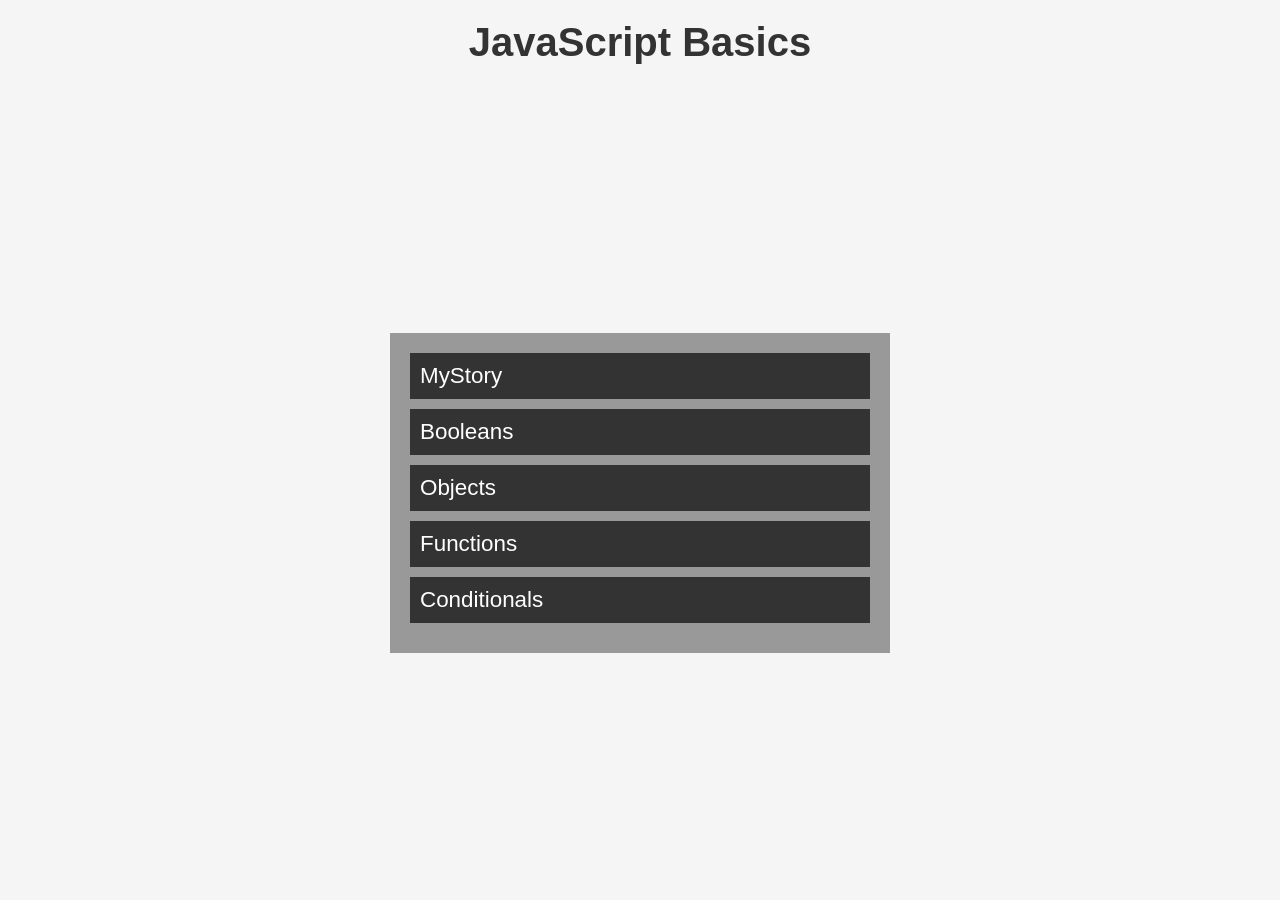
<file: index.html>
<!DOCTYPE html>
<html lang="en">

<head>
    <meta charset="UTF-8">
    <meta name="viewport" content="width=device-width, initial-scale=1.0">
    <title>Document</title>
    <link rel="stylesheet" href="styles.css">
</head>

<body>

    <main>
        <h1>JavaScript Basics</h1>
        <ul>
            <li>
                <a href="MyStory/">MyStory</a>
            </li>
            <li>
                <a href="booleans/">Booleans</a>
            </li>
            <li>
                <a href="objects/">Objects</a>
            </li>
            <li>
                <a href="functions/">Functions</a>
            </li>
            <li>
                <a href="conditionals/">Conditionals</a>
            </li>
        </ul>
    </main>


</body>

</html>
</file>
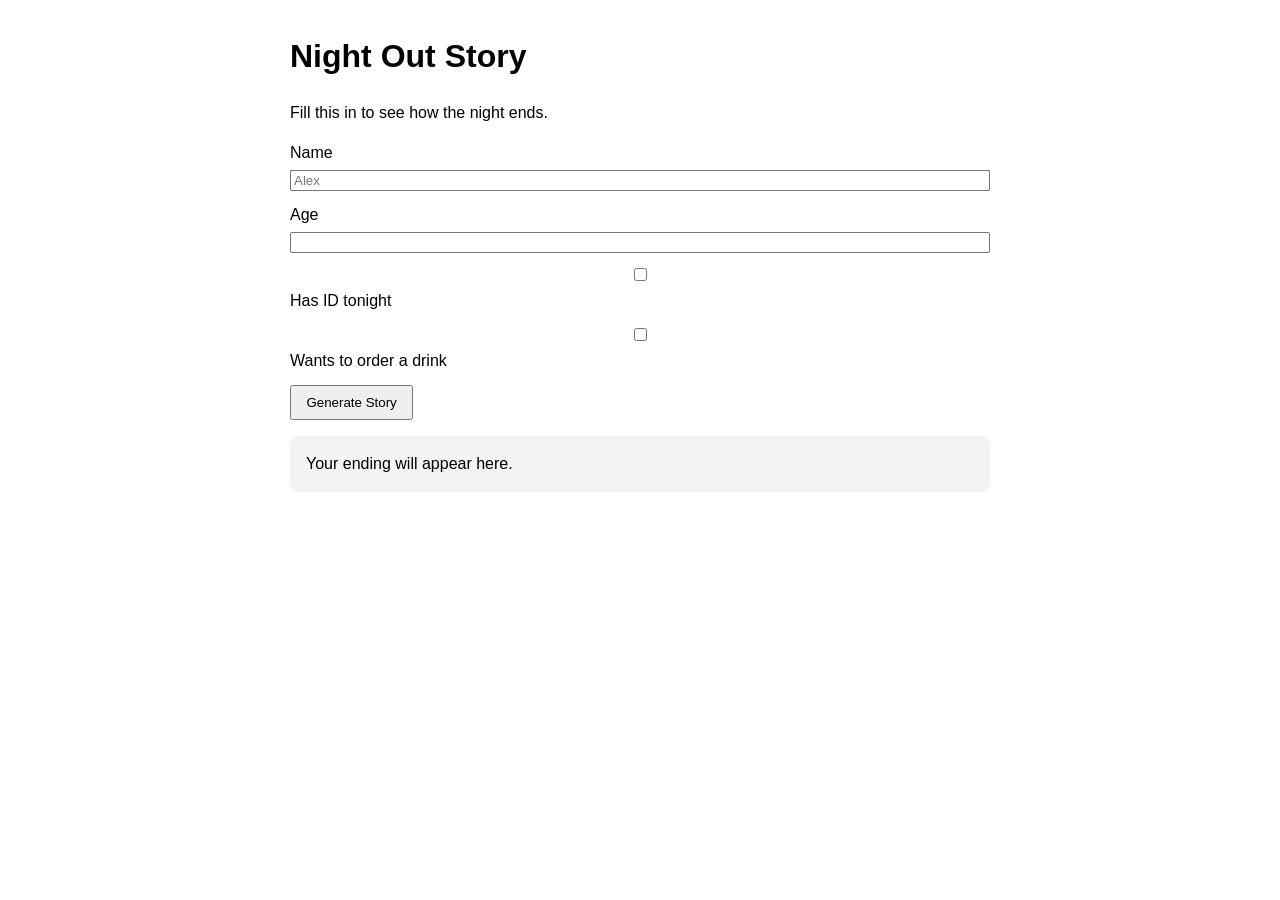
<file: booleans/index.html>
<!DOCTYPE html>
<html lang="en">

<head>
    <meta charset="UTF-8">
    <meta name="viewport" content="width=device-width, initial-scale=1.0">
    <title>Choose Your Ending</title>
    <style>
        body {
            font-family: Verdana, Geneva, Tahoma, sans-serif;
            max-width: 700px;
            margin: 2rem auto;
            padding: 0 1rem;
            line-height: 1.5;
        }

        form {
            display: grid;
            gap: 0.75rem;
            margin-bottom: 1rem;
        }

        label {
            display: grid;
            gap: 0.3rem;
        }

        button {
            width: fit-content;
            padding: 0.5rem 0.9rem;
            cursor: pointer;
        }

        #storyOutput {
            background: #f3f3f3;
            padding: 1rem;
            border-radius: 8px;
        }
    </style>
</head>

<body>
    <h1>Night Out Story</h1>
    <p>Fill this in to see how the night ends.</p>

    <form id="storyForm">
        <label for="name">
            Name
            <input type="text" id="name" name="name" placeholder="Alex" required>
        </label>

        <label for="age">
            Age
            <input type="number" id="age" name="age" min="1" max="120" required>
        </label>

        <label>
            <input type="checkbox" id="hasId" name="hasId">
            Has ID tonight
        </label>

        <label>
            <input type="checkbox" id="wantsDrink" name="wantsDrink">
            Wants to order a drink
        </label>

        <button type="submit">Generate Story</button>
    </form>

    <div id="storyOutput">Your ending will appear here.</div>
</body>

<script>
    const storyForm = document.getElementById("storyForm");
    const storyOutput = document.getElementById("storyOutput");

    storyForm.addEventListener("submit", function (event) {
        event.preventDefault();

        const name = document.getElementById("name").value.trim() || "Someone";
        const age = Number(document.getElementById("age").value);
        const hasId = document.getElementById("hasId").checked;
        const wantsDrink = document.getElementById("wantsDrink").checked;

        const canEnterClub = age >= 21 && hasId;
        let story = "";

        if (canEnterClub) {
            story = `${name} reached the club door, showed ID, and got in.`;
            if (wantsDrink) {
                story += ` At the bar, ${name} ordered a cold drink and enjoyed the music.`;
            } else {
                story += ` ${name} skipped the bar, danced a little, and headed home happy.`;
            }
        } else {
            story = `${name} tried to get into the club, but it did not work out.`;
            story += ` So ${name} went to the movies instead, got popcorn, and had a great night anyway.`;
        }

        storyOutput.textContent = story;
    });
</script>

</html>
</file>
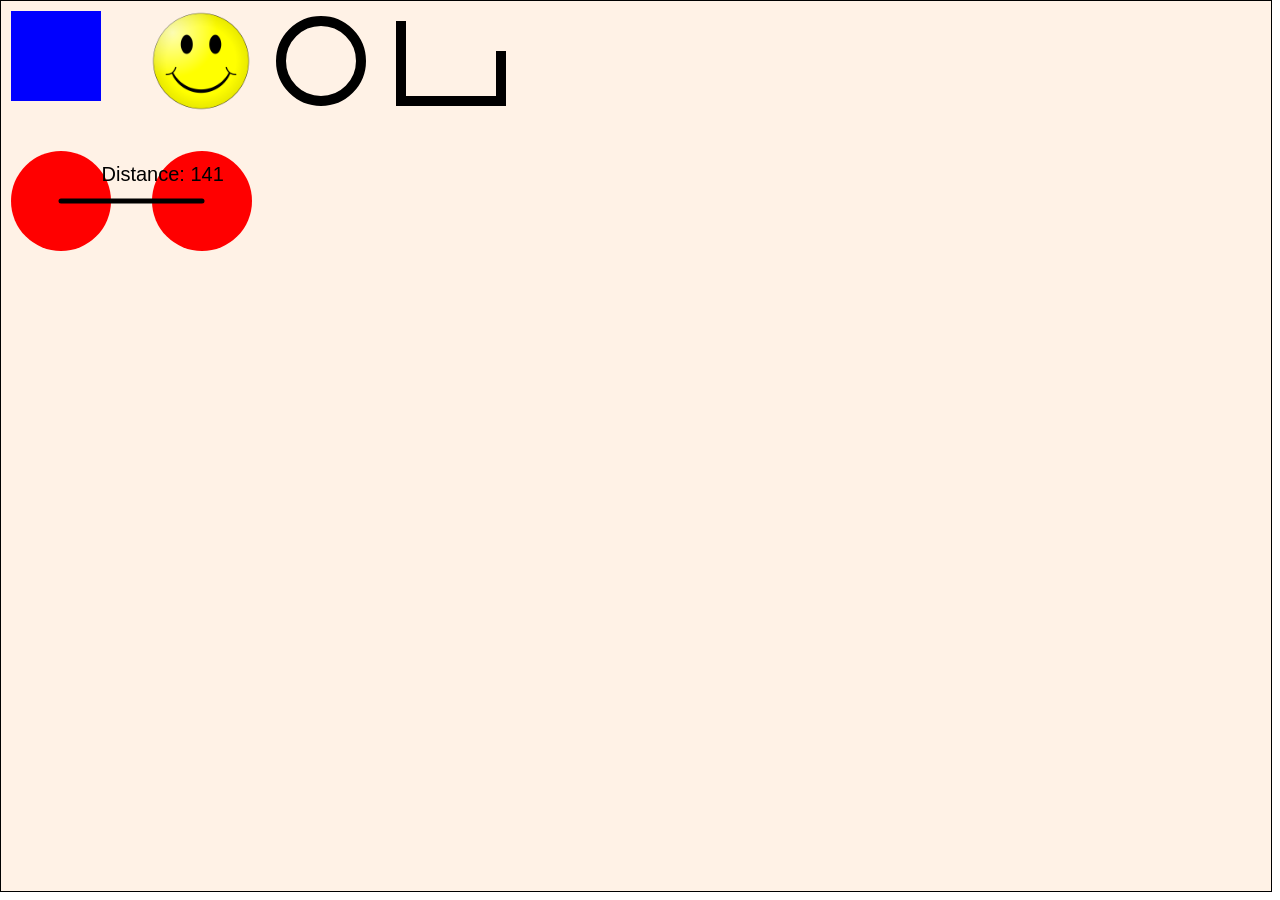
<file: CanvasAndMath/index.html>
<!DOCTYPE html>
<html lang="en">

<head>
    <meta charset="UTF-8">
    <meta name="viewport" content="width=device-width, initial-scale=1.0">
    <title>Document</title>
    <link rel="stylesheet" href="styles.css">
</head>

<body>
    <img id="smiley" src="Smiley.png" style="display: none;">
    <canvas id="canvas">
    </canvas>
    <script src="script.js"></script>
</body>

</html>
</file>
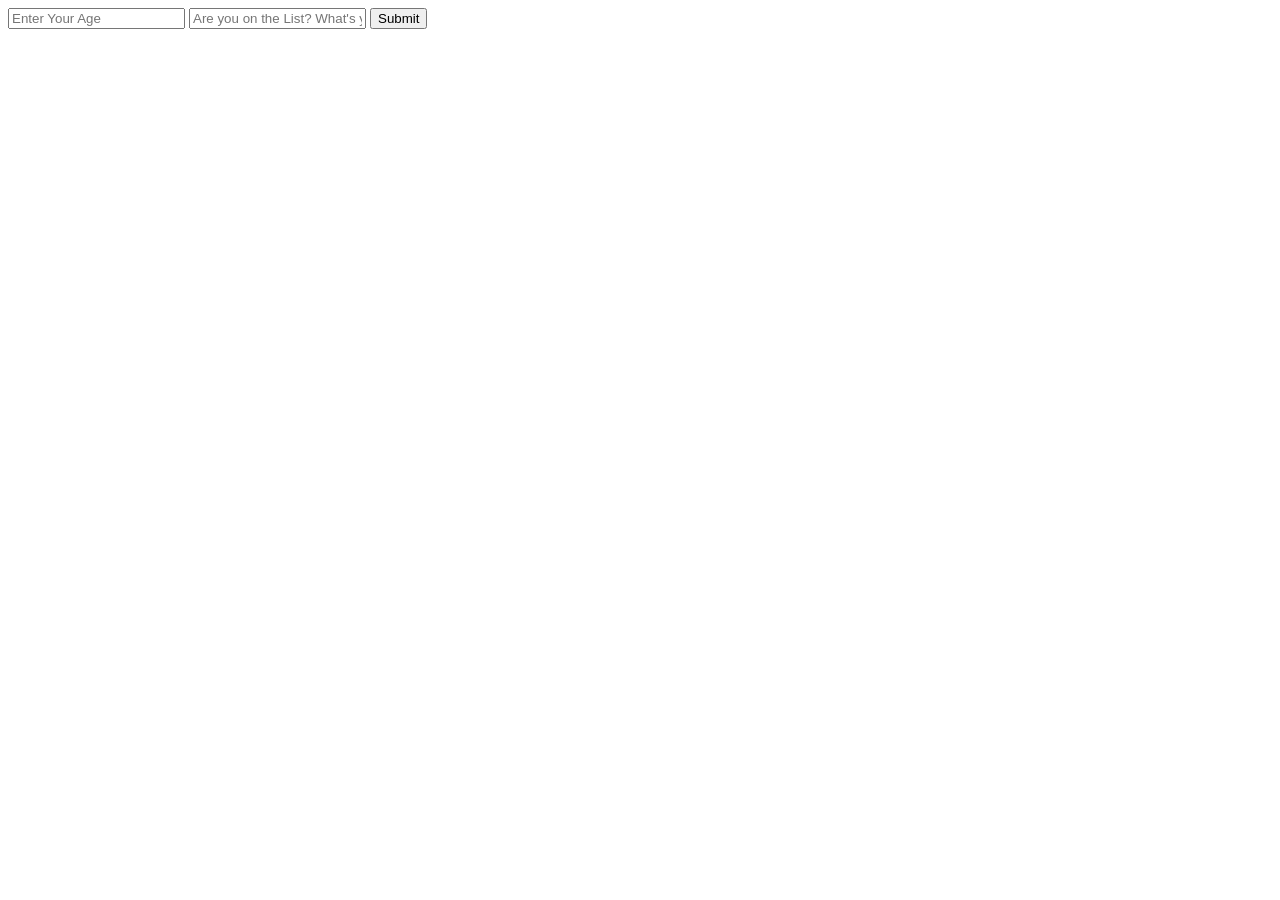
<file: conditionals/index.html>
<!DOCTYPE html>
<html lang="en">

<head>
    <meta charset="UTF-8">
    <meta name="viewport" content="width=device-width, initial-scale=1.0">
    <title>Document</title>
</head>

<body>
    <form id="clubForm">
        <input type="number" placeholder="Enter Your Age" id="age">
        <input type="text" placeholder="Are you on the List? What's your name?" id="name">
        <input type="submit" value="Submit">
    </form>
    <script src="index.js"></script>
</body>

</html>
</file>
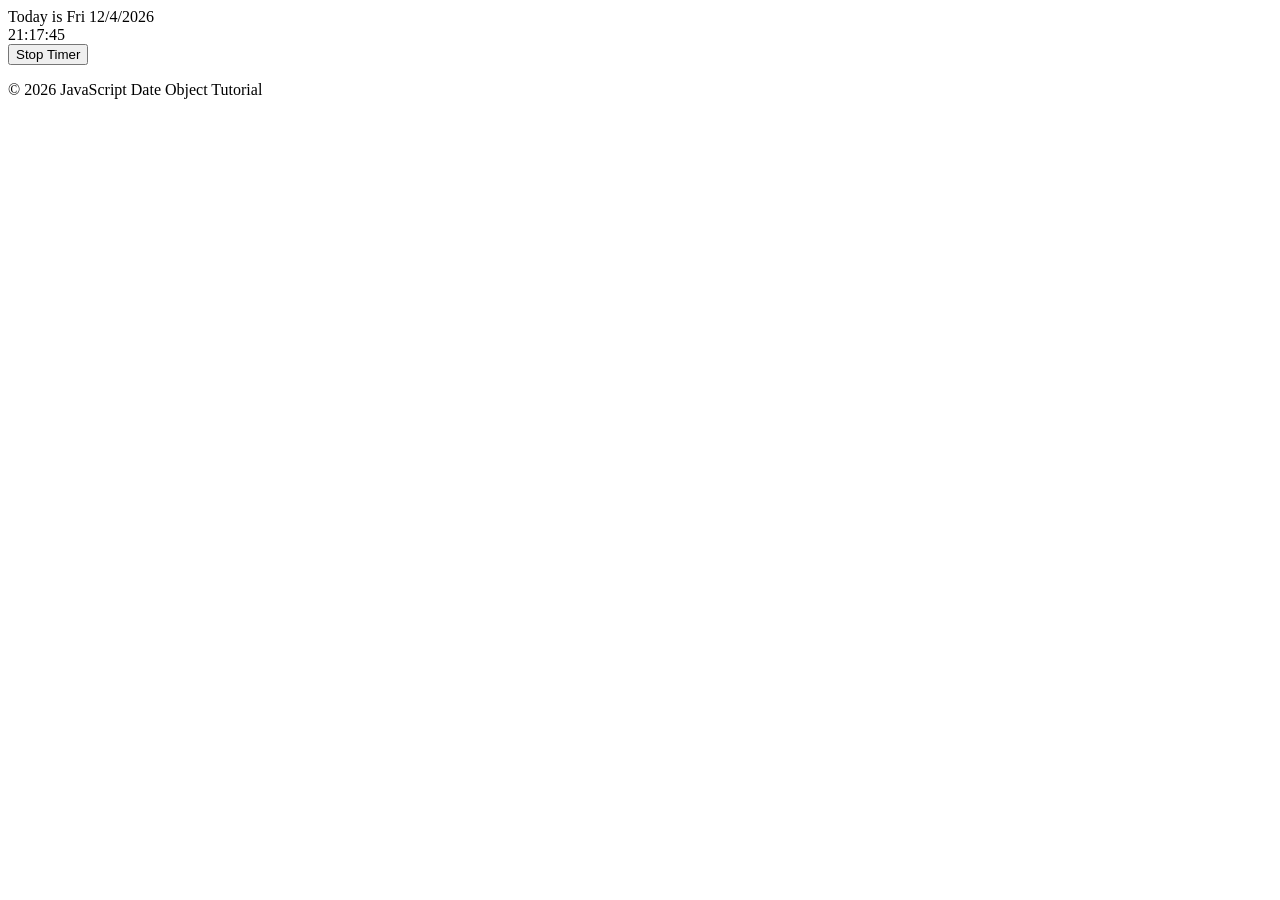
<file: Date/index.html>
<!DOCTYPE html>
<html lang="en">

<head>
    <meta charset="UTF-8">
    <meta name="viewport" content="width=device-width, initial-scale=1.0">
    <title>The Date Object</title>
    <script src="date.js" defer></script>
</head>

<body>
    <!-- <h1>The Date Object</h1>
    <p>The Date object is used to work with dates and times in JavaScript. It provides methods for getting and setting
        the year, month, day, hour, minute, second, and millisecond of a date.</p>

    <h2>Creating a Date Object</h2>
    <p>You can create a Date object using the Date constructor. Here are some examples:</p>
    <pre><code>// Create a Date object for the current date and time
const now = new Date();
</code></pre>
    <pre><code>// Create a Date object for a specific date and time (YYYY, MM, DD, HH, mm, ss)
const specificDate = new Date(2022, 11, 25, 10, 30, 0); // December 25, 2022, 10:30:00
</code></pre>
    <pre><code>// Create a Date object from a date string
const dateString = new Date("2022-12-25T10:30:00"); // December 25, 2022, 10:30:00
</code></pre> -->

    <div id="current-date">
        Today is <span id="weekday"></span> <span id="mmddyy"></span>
    </div>
    <div id="current-time"></div>

    <button id="stop-timer">Stop Timer</button>

    <footer>
        <p>&copy; <span id="current-year"></span> JavaScript Date Object Tutorial</p>
    </footer>

</body>

</html>
</file>
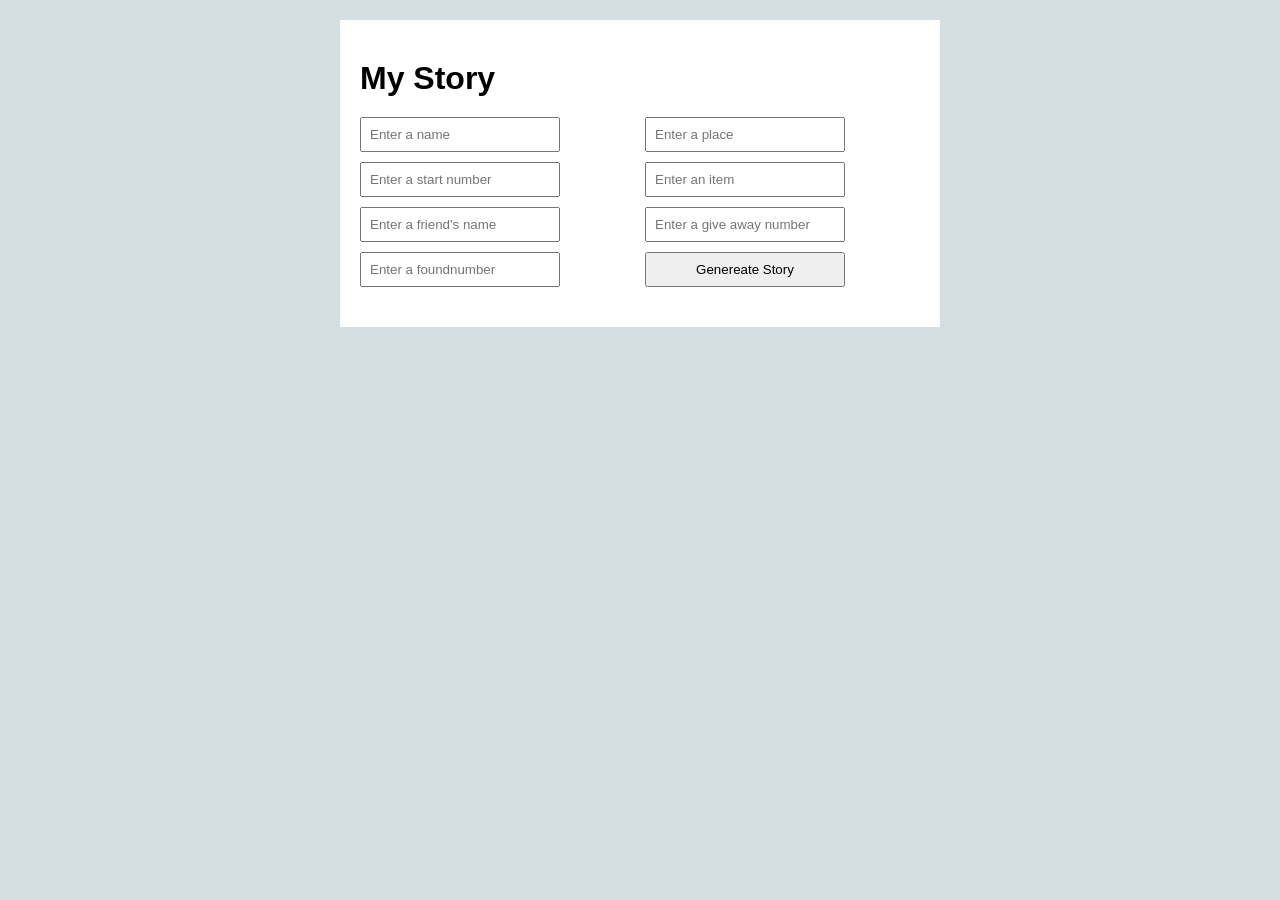
<file: MyStory/index.html>
<!DOCTYPE html>
<html lang="en">

<head>
    <meta charset="UTF-8">
    <meta name="viewport" content="width=device-width, initial-scale=1.0">
    <title>Document</title>
    <link rel="stylesheet" href="css/styles.css">

</head>

<body>

    <main>
        <h1>My Story</h1>

        <form id="storyForm" onsubmit="generateStory">
            <input type="text" id="personName" placeholder="Enter a name" required>
            <input type="text" id="place" placeholder="Enter a place" required>
            <input type="text" id="itemCount" placeholder="Enter a start number" required>
            <input type="text" id="item" placeholder="Enter an item">
            <input type="text" id="friendName" placeholder="Enter a friend's name" required>
            <input type="number" id="givenAway" placeholder="Enter a give away number" required>
            <input type="number" id="found" placeholder="Enter a foundnumber" required>
            <input type="submit" value="Genereate Story">
        </form>

        <p id="story">
        </p>
    </main>
    <script src="js/script.js"></script>
</body>

</html>
</file>
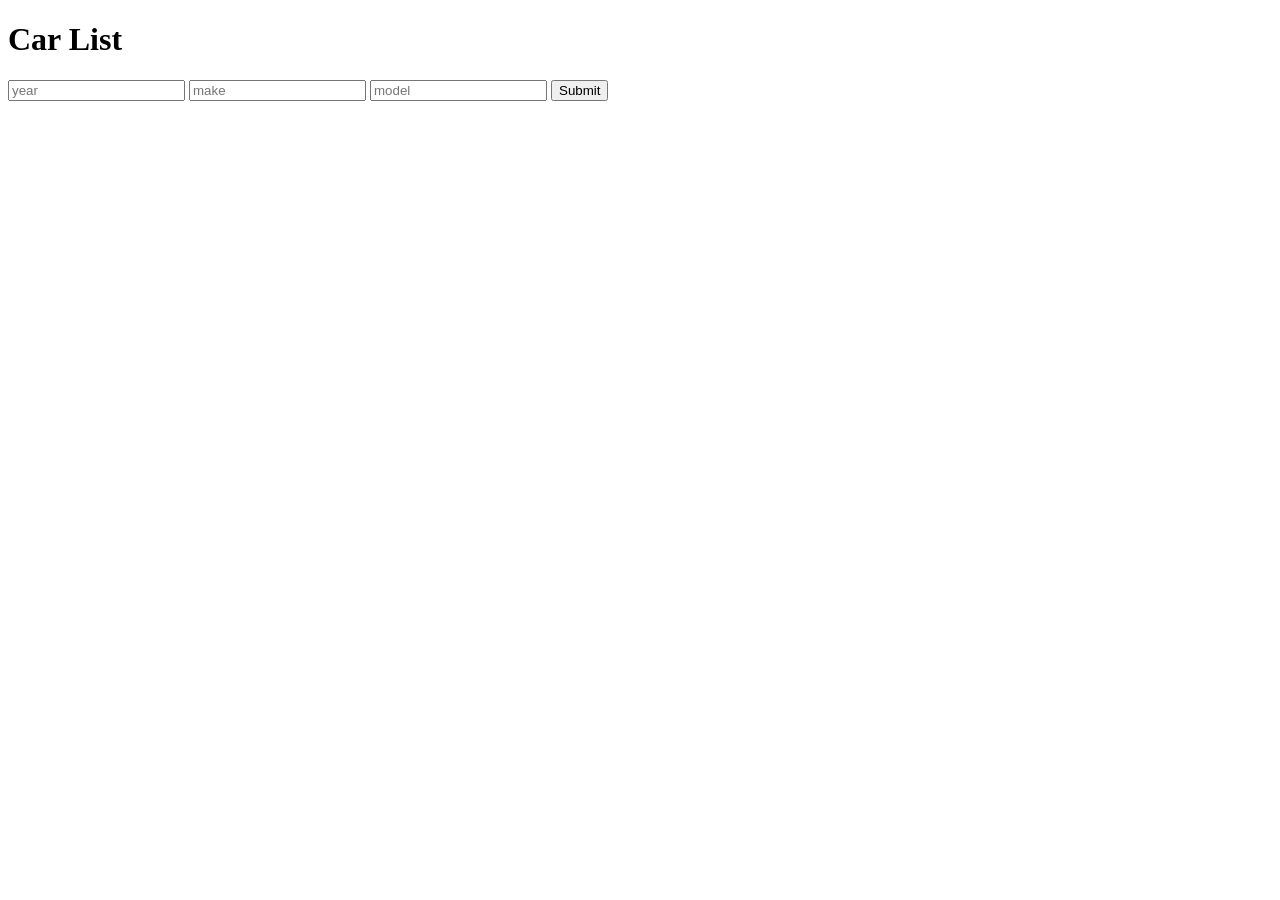
<file: objects/index.html>
<!DOCTYPE html>
<html lang="en">

<head>
    <meta charset="UTF-8">
    <meta name="viewport" content="width=device-width, initial-scale=1.0">
    <title>Object and Arrays</title>
</head>

<body>
    <h1>Car List</h1>

    <form id="carsForm">
        <input type=number placeholder="year" id="year">
        <input type=text placeholder="make" id="make">
        <input type=text placeholder="model" id="model">
        <input type="submit">
    </form>

    <ul id="carsList">
    </ul>

    <script src="index.js"></script>
</body>

</html>
</file>
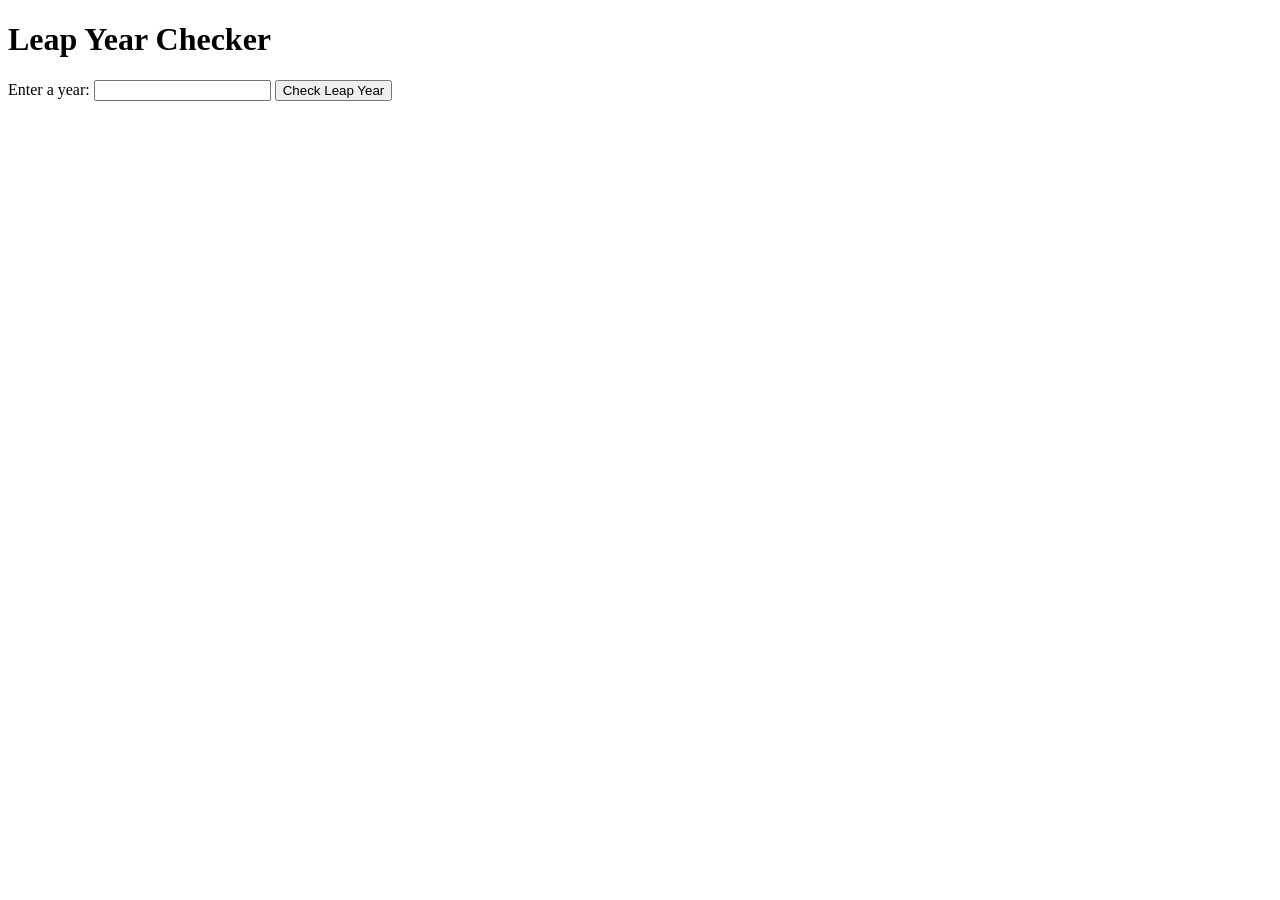
<file: functions/leapyear.html>
<!DOCTYPE html>
<html lang="en">

<head>
    <meta charset="UTF-8">
    <meta name="viewport" content="width=device-width, initial-scale=1.0">
    <title>Document</title>
</head>

<body>
    <h1>Leap Year Checker</h1>
    <form id="leapYearForm">
        <label for="year">Enter a year:</label>
        <input type="number" id="year" name="year" required>
        <button type="submit">Check Leap Year</button>
    </form>
    <p id="result"></p>
    <script src="js/leapyear.js"></script>
</body>

</html>
</file>
<file: styles.css>
* {
    margin: 0;
    padding: 0;
    box-sizing: border-box;
}

main {
    font-family: 'Poppins', sans-serif;
    background: #f5f5f5;
    display: flex;
    flex-direction: column;
    justify-content: center;
    align-items: center;
    min-height: 100vh;
}

h1 {
    font-size: 2.5rem;
    color: #333;
    margin: 20px;
}

ul {
    list-style: none;
    background-color: #999;
    width: 500px;
    margin: auto;
    padding: 20px;

    li {
        margin-bottom: 10px;

        a {
            text-decoration: none;
            color: #fff;
            font-size: 1.4rem;
            padding: 10px;
            display: block;
            background-color: #333;
        }
    }
}
</file>
<file: CanvasAndMath/styles.css>
* {
    margin: 0;
    padding: 0;
    box-sizing: border-box;
}

canvas {
    background-color: rgb(255, 242, 230);
    border: 1px solid black;
}
</file>
<file: MyStory/css/styles.css>
* {
    margin: 0;
    padding: 0;
    box-sizing: border-box;
}

body {
    font-family: Arial, sans-serif;
    background-color: #d5dfe1;
}

main {
    max-width: 600px;
    margin: 20px auto;
    padding: 20px;
    background-color: #fff;
}

h1 {
    margin: 20px 0;
}

form {
    margin-bottom: 20px;
    display: grid;
    grid-template-columns: 1fr 1fr;
    gap: 10px;
}

input {
    display: block;
    padding: 8px;
    width: 200px;
}

#story {
    font-size: 18px;
    line-height: 1.5;
}
</file>
